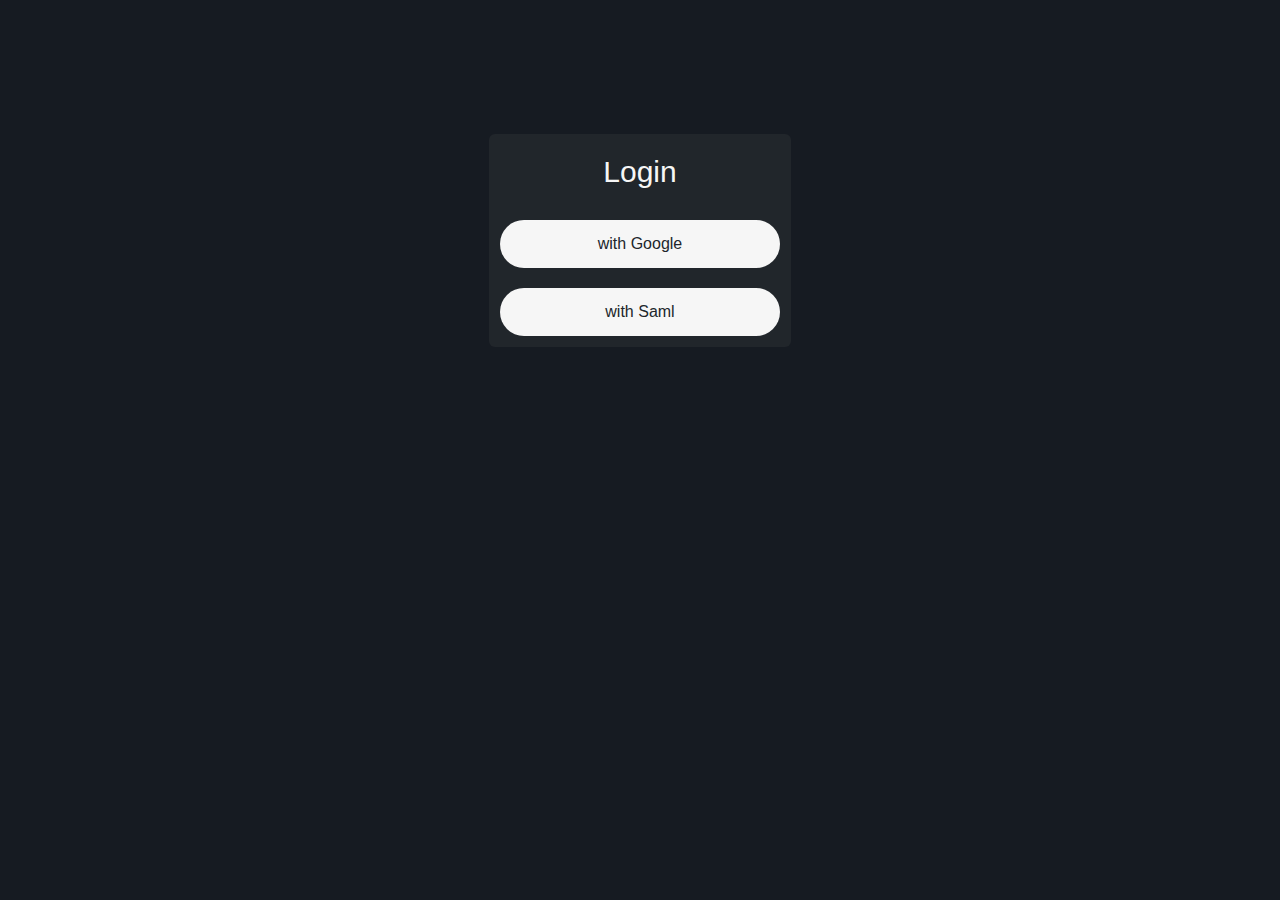
<file: templates/login.html>
<!DOCTYPE html>
<html lang="en">

<head>
    <meta charset="UTF-8">
    <meta http-equiv="X-UA-Compatible" content="IE=edge">
    <meta name="viewport" content="width=device-width, initial-scale=1.0">
    <title>Document</title>
    <style>
        body {
            display: flex;
            background: #161b22;
            justify-content: center;
            align-items: center;
            font-family: Calibri, sans-serif;
        }

        h1 {
            text-align: center;
            font-size: 30px;
            color: #f6f6f6;
            font-weight: 300;
        }

        .login-box {
            width: 300px;
            margin-top: 10%;
            border: solid 1px transparent;
            display: flex;
            flex-direction: column;
            align-content: center;
            background-color: #21262b;
            border-radius: 6px;
        }

        .provider {
            background-color: #f6f6f6;
            color: #21262b;
            border-radius: 24px;
            height: 48px;
            margin: 10px;
            text-align: center;
            display: flex;
            justify-content: center;
            align-items: center;
            text-decoration: none;
        }
    </style>
</head>

<body>
    <div class="login-box">
        <h1>Login</h1>
        <a class="provider" href="/login/oauth?provider=google">with Google</a>
        <a class="provider" href="/login/saml">with Saml</a>
    </div>
</body>

</html>
</file>
